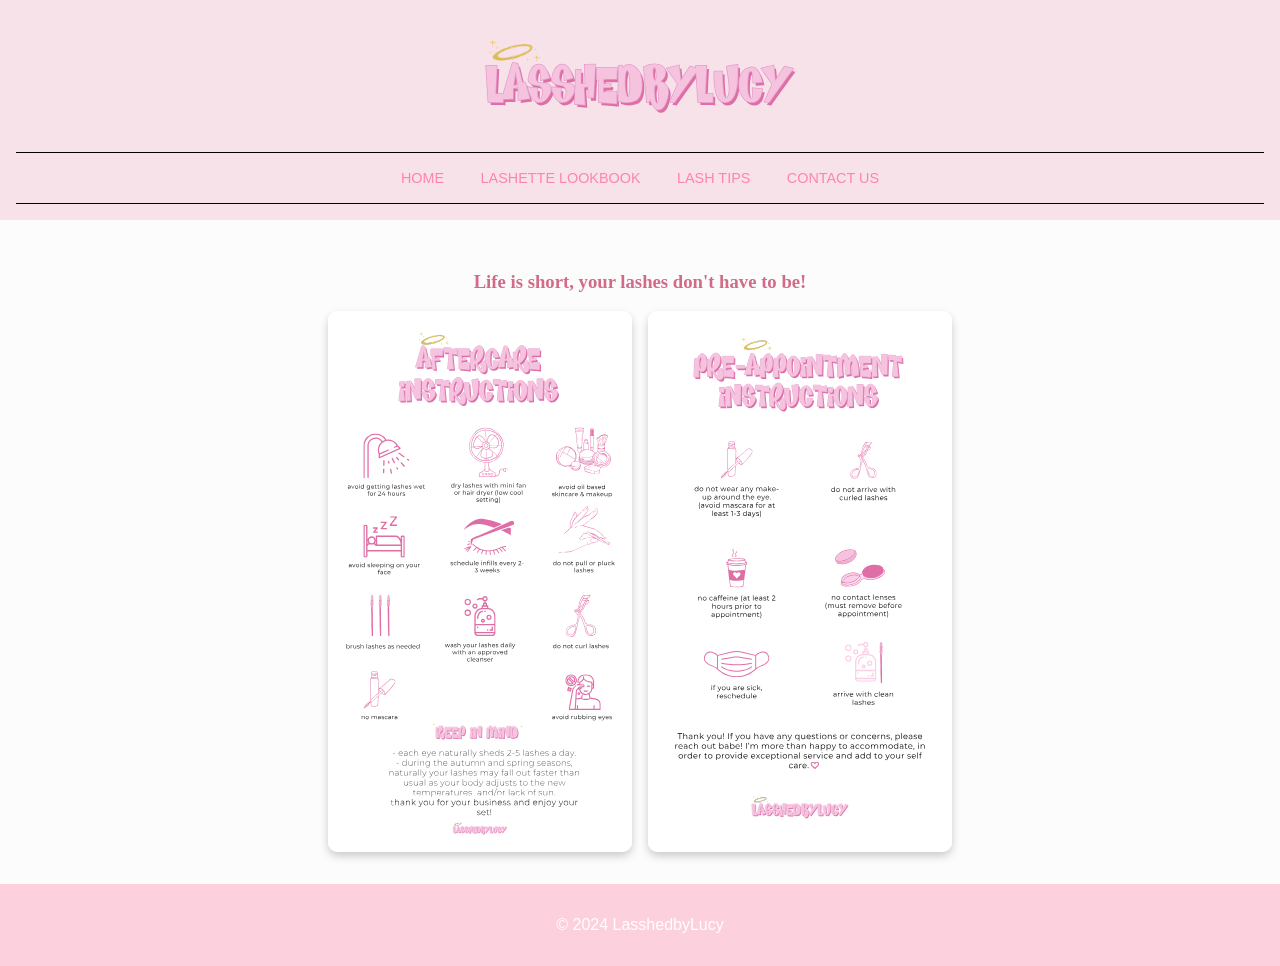
<file: gallery.html>
<!DOCTYPE html>
<html lang="en">
<head>
    <meta charset="UTF-8">
    <meta name="viewport" content="width=device-width, initial-scale=1.0">
    <title>Lash Tips</title>
    <link rel="stylesheet" href="style.css">
</head>
<body class="gallery">
    <header>
         <h1>
            <img src="images/logo.svg" alt="LasshedbyLucy Logo" class="logo">
        </h1>
        <nav>
            <a href="index.html">HOME</a>
            <a href="types.html">LASHETTE LOOKBOOK</a>
            <a href="gallery.html">LASH TIPS</a>
            <a href="contact.html">CONTACT US</a>
        </nav>
    </header>
    <main>
        <h3 style="font-family: 'Lucida Handwriting', cursive; color: #d16b88; text-align: center;">Life is short, your lashes don't have to be!</h3>
        <div class="image-container">
            <img src="images/aftercare.svg" alt="After Appointment Care" class="image-placeholder">
            <img src="images/preapt.svg" alt="Pre Appointment Care" class="image-placeholder">
        </div>
    </main>
    <footer>
        <p>&copy; 2024 LasshedbyLucy</p>
    </footer>
</body>
</html>
</file>
<file: style.css>
body {
    font-family: 'Arial', sans-serif;
    color: #333;
    background-color: #fcfcfc;
    margin: 0;
    padding: 0;
}

header {
    background-color: #f8e2e9;
    color: rgb(254, 133, 170);
    text-align: center;
    padding: 1rem;
}

header nav {
    border-bottom: 1px solid #000;
    padding-top: 1rem;
    padding-bottom: 1rem;
    border-top: 1px solid #000;
}
header nav a {
    color: rgb(254, 133, 170);
    text-decoration: none;
    margin: 0 1rem;
    font-size: .9rem;
}

header nav a:hover {
    text-decoration: underline;
    color: #c57c93;
}

main {
    padding: 2rem;
}

section {
    margin-bottom: 2rem;
}

h1, h3, h2 {
    color: #000000;
    font-family: 'Lucida Handwriting', cursive;
}

.button {
    display: inline-block;
    padding: 0.5rem 1rem;
    background-color: #ff66b2;
    color: white;
    text-decoration: none;
    border-radius: 5px;
    margin-top: 1rem;
}

.button:hover {
    background-color: #e55ca5;
}

form input, form textarea {
    width: 100%;
    padding: 0.5rem;
    margin-bottom: 1rem;
    border: 1px solid #ccc;
    border-radius: 5px;
}

form input[type="submit"], form input[type="reset"] {
    width: auto;
    background-color: #ff99cc;
    color: white;
    border: none;
    padding: 0.5rem 1rem;
    cursor: pointer;
}

form input[type="submit"]:hover, form input[type="reset"]:hover {
    background-color: #e55ca5;
}

footer {
    text-align: center;
    background-color: #fdd0de;
    color: white;
    padding: 1rem 0;
}

.image-container {
    display: flex;
    gap: 1rem;
    justify-content: center;
}
.logo {
    width: 25%;
    height: auto;
    box-shadow: none;
}
.image-placeholder {
    width: 25%;
    height: auto;
    border-radius: 10px;
    box-shadow: 0 4px 8px rgba(0, 0, 0, 0.2);
}

.lash-process-image, .image-container {
    flex: 1;
    text-align: center;
}

figcaption {
    font-size: 1rem;
    color: #333;
    font-family: 'Arial', sans-serif;
    margin-top: 5px;
}

.lash-set {
    background-color: rgba(255, 255, 255, 0.5);
    padding: 15px;
    margin: 15px auto;
    width: 80%;
    max-width: 700px;
    border-radius: 10px;
    box-shadow: 0px 4px 10px rgba(0, 0, 0, 0.2);
    transition: background-color 0.3s ease;
}

.lash-set:hover {
    background-color: rgba(255, 255, 255, 0.7);
}

.lash-set h2 {
    color: #d16b88;
    font-size: 1.2rem;
    margin-bottom: 10px;
}

.lash-set img {
    width: 100%;
    height: auto;
    display: block;
    margin-bottom: 10px;
}

.lash-set p {
    font-size: 0.9rem;
    line-height: 1.4;
    color: black;
}

.lash-process-container {
    display: block;
    justify-content: center;
    align-items: flex-start;
    gap: 20px;
    margin: 20px auto;
    max-width: 900px;
    background-color: rgba(255, 255, 255, 0.5);
    padding: 20px;
    border-radius: 10px;
    box-shadow: 0px 4px 10px rgba(0, 0, 0, 0.2);
}

.lash-process-container h2 {
    font-size: 1.2rem;
    color: #d16b88;
    width: 100%;
}

.lash-process-container p, .lash-process-container ol, .lash-process-container ul {
    font-size: 1rem;
    color: black;
    line-height: 1.6;
    width: 100%;
    box-sizing: border-box;
}

.lash-process-container ul {
    margin-top: 20px;
}

.lash-process-images {
    display: flex;
    gap: 10px;
    justify-content: center;
    width: 100%;
}

.lash-process-images img {
    width: 48%;
    height: auto;
    border-radius: 10px;
}

.contact-container {
    display: flex;
    justify-content: center;
    align-items: center;
    gap: 30px; 
    margin-top: 20px;
}

.form-image-container {
    display: flex;
    align-items: flex-start;
    gap: 20px; 
}

.contact-image {
    max-width: 600px;
    height: auto;
}

.contact-form {
    display: flex;
    flex-direction: column;
    gap: 15px; 
    max-width: 700px;
    width: 100%;
}

.contact-form input, .contact-form textarea {
    padding: 10px;
    font-size: 16px;
    border: 1px solid #ccc;
    border-radius: 5px;
}

.contact-form input[type="submit"] {
    background-color: #d16b88;
    color: white;
    border: none;
    cursor: pointer;
    padding: 12px;
    font-size: 18px;
}

.contact-form input[type="submit"]:hover {
    background-color: #b15b76;
}

.lash-gal {
    display: flex;
    justify-content: space-between;
    gap: 15px;
    flex-wrap: nowrap;
    overflow-x: auto; 
}

.lash-gal-image {
    width: 18%;
    height: auto;
    border-radius: 8px;
    box-shadow: 0 4px 8px rgba(0, 0, 0, 0.2);
    transition: transform 0.3s ease;
}

.lash-gal-image:hover {
    transform: scale(1.05);
}

.contact-form input[type="submit"] {
    background-color: #d16b88;
    color: white;
    border: none;
    cursor: pointer;
    padding: 12px;
    font-size: 18px;
    border-radius: 5px;
}

.contact-form input[type="submit"]:hover {
    background-color: #b15b76;
}
@media (max-width: 768px) {
    body {
        background-size: cover;
        background-position: center;
    }

    main {
        padding: 1rem;
    }

    header {
        padding: 1rem 0.5rem;
        text-align: center;
    }

    header nav {
        display: flex;
        flex-direction: column;
        align-items: center;
        gap: 8px;
    }

    header nav a {
        display: block;
        margin: 0.25rem 0;
        font-size: 1rem;
    }

    h1, h2, h3 {
        text-align: center;
    }

    .image-container,
    .lash-gal,
    .lash-process-images,
    .contact-container,
    .form-image-container {
        display: flex;
        flex-direction: column;
        align-items: center;
        gap: 15px;
    }

    .image-placeholder,
    .lash-gal-image,
    .lash-process-images img,
    .contact-image {
        width: 100%;
        max-width: 100%;
        height: auto;
    }

    .lash-set {
        width: 95%;
        max-width: 95%;
        padding: 15px;
        box-sizing: border-box;
    }

    .lash-set img {
        width: 100%;
        height: auto;
    }

    .lash-process-container {
        width: 92%;
        max-width: 92%;
        margin: 20px auto;
        padding: 15px;
        box-sizing: border-box;
    }

    .lash-process-container h2 {
        font-size: 1.3rem;
        text-align: center;
        width: 100%;
    }

    .lash-process-container p,
    .lash-process-container ol,
    .lash-process-container ul,
    .lash-process-container li {
        font-size: 0.95rem;
        line-height: 1.6;
        width: 100%;
        box-sizing: border-box;
    }

    .lash-process-container ol,
    .lash-process-container ul {
        padding-left: 20px;
        margin-left: 0;
    }

    .contact-container {
        flex-direction: column;
        align-items: center;
        gap: 20px;
    }

    .form-image-container {
        flex-direction: column;
        align-items: center;
        gap: 20px;
        width: 100%;
    }

    .contact-form {
        width: 100%;
        max-width: 100%;
    }

    .contact-form input,
    .contact-form textarea,
    form input,
    form textarea {
        width: 100%;
        box-sizing: border-box;
    }

    footer {
        padding: 1rem;
        font-size: 0.95rem;
        text-align: center;
    }
}
@media (max-width: 768px) {
    body {
        overflow-x: hidden;
    }

    .lash-process-container {
        width: 90%;
        max-width: 90%;
        margin: 20px auto;
        padding: 15px;
        box-sizing: border-box;
    }

    .lash-process-container * {
        max-width: 100%;
        box-sizing: border-box;
    }

    .lash-process-container img {
        width: 100%;
        height: auto;
        display: block;
    }
}
</file>
